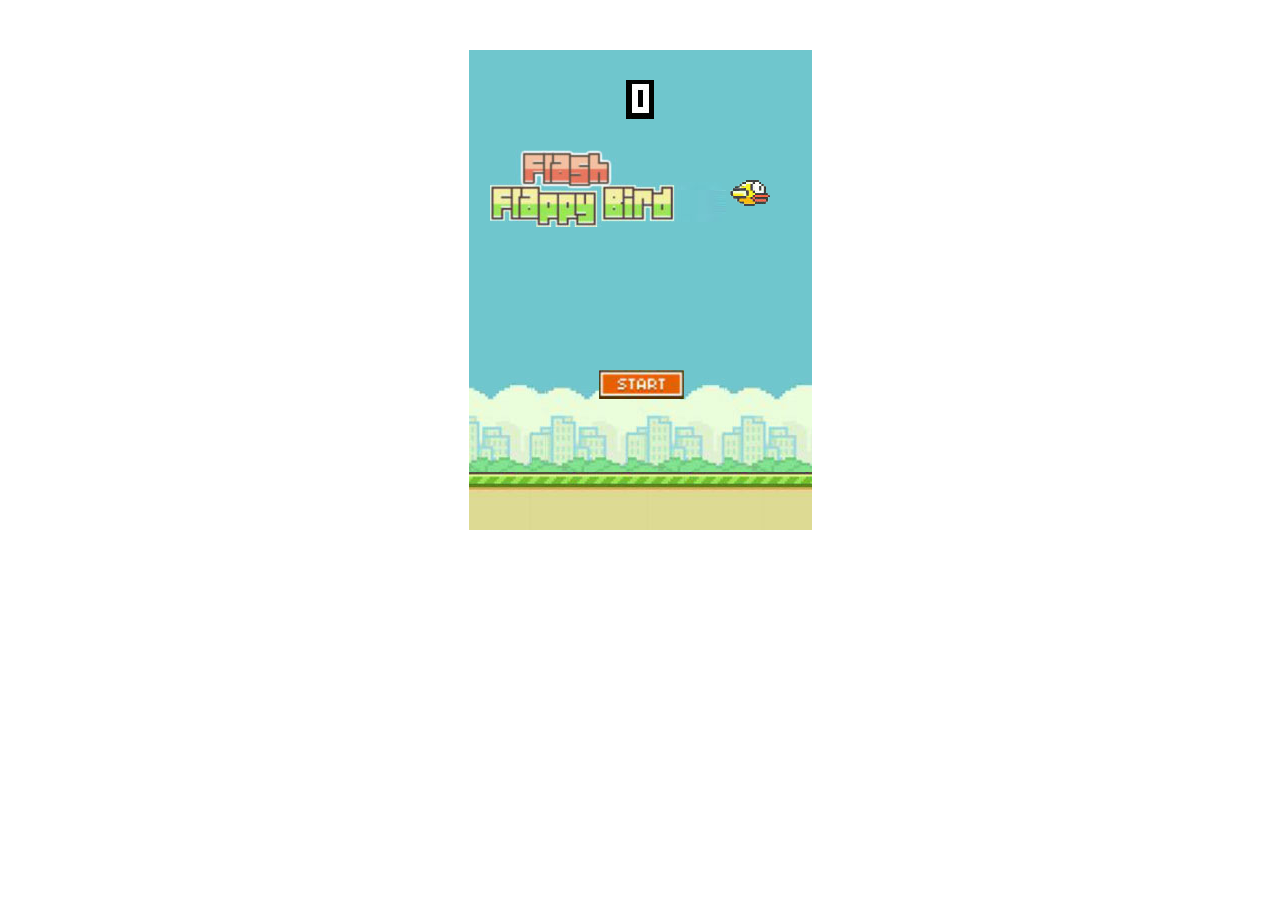
<file: index.html>
<!DOCTYPE html>
<html>

	<head>
		<meta charset="utf-8" />
		<title></title>
		<link rel="shortcut icon"  href="https://www.baidu.com/favicon.ico"/>
		<!--<link rel="stylesheet" type="text/css" href="css/reset.css"/>-->
		<link rel="stylesheet" type="text/css" href="css/main.css" />
	</head>

	<body>
		<div id="box">
			<ul>
				
			</ul>
			<img src="img/bird1.png" id="flyBird" />
			<div id="scoreBoard">
				<img src="img/0.jpg" />
			</div>
			<div id="title">
				<img src="img/head.jpg" />
				<div>
					<img src="img/bird0.png" />
				</div>
			</div>
			<img src="img/start.jpg" id="start" />
			<div id="slide">
				<img src="img/slider.jpg" />
				<img src="img/slider.jpg" />
			</div>
			
		</div>
		<audio src="sources/bullet.mp3"></audio>
		<audio src="sources/game_music.mp3"></audio>
		<audio src="sources/死亡2.mp3"></audio>
		<script type="text/javascript" src="js/main.js">
		</script>
	</body>

</html>
</file>
<file: css/main.css>
/**{margin: 0;padding: 0;}*/
ul{padding: 0;list-style: none;margin: 0;}
#box{width: 343px;height: 480px;margin: 50px auto 0;position: relative;background: url(../img/bg.jpg);user-select:none;overflow: hidden;}
#scoreBoard{width: 100%;text-align: center;/*background: lightblue;*/position: absolute;top: 30px;}
#title{position: absolute;margin: 0 auto;left: 0;right: 0;top:100px;width: 300px;height: 50px;/*background: lightcoral;*/animation: title 3s linear infinite;}
@keyframes title{
	from{transform: translateY(0);}
	50%{transform: translateY(40px);}
	to{transform: translateY(0);}
}
#title>div{position: absolute;right: 20px;top:30px;background: url(../img/bird1.png)no-repeat;}
#title>div>img{animation: bird .5s linear infinite;}
@keyframes bird{
	from{opacity: 1;}
	to{opacity: 0;}
}
#start{position: absolute;left: 130px;top: 320px;}
#slide{width: 999px;position: absolute;top: 422px;background: lightgreen;display: flex;animation: slide 5s linear infinite;}
@keyframes slide{
	from{left: 0;}
	to{left: -343px;}
}
#flyBird{position: absolute;top: 100px;left: 20px;display: none;}
ul{position: absolute;left: 0;top: 0;width: 100%;height: 422px;/*background: rgba(23,45,56,.7);*/}
li{width: 62px;height: 100%;/*background: lightgreen;*/position: absolute;left: 420px;}
.pipeTop{width: 100%;position: absolute;background: url(../img/up_mod.png);}
.pipeTop>img{position: absolute;bottom: 0;}
.pipeBottom{width: 100%;position: absolute;bottom: 0;background: url(../img/down_mod.png);}
/*块属性:自己独自霸占一整行,默认宽度是100%,可以设置宽高div,p,h1~h6,form,ul,ol,li
行内:可以与别人共处一行,不可以设置宽高,其宽高由内容给撑开span,a,strong
行内块:可以设置宽高,可以共处一行img,input*/
</file>
